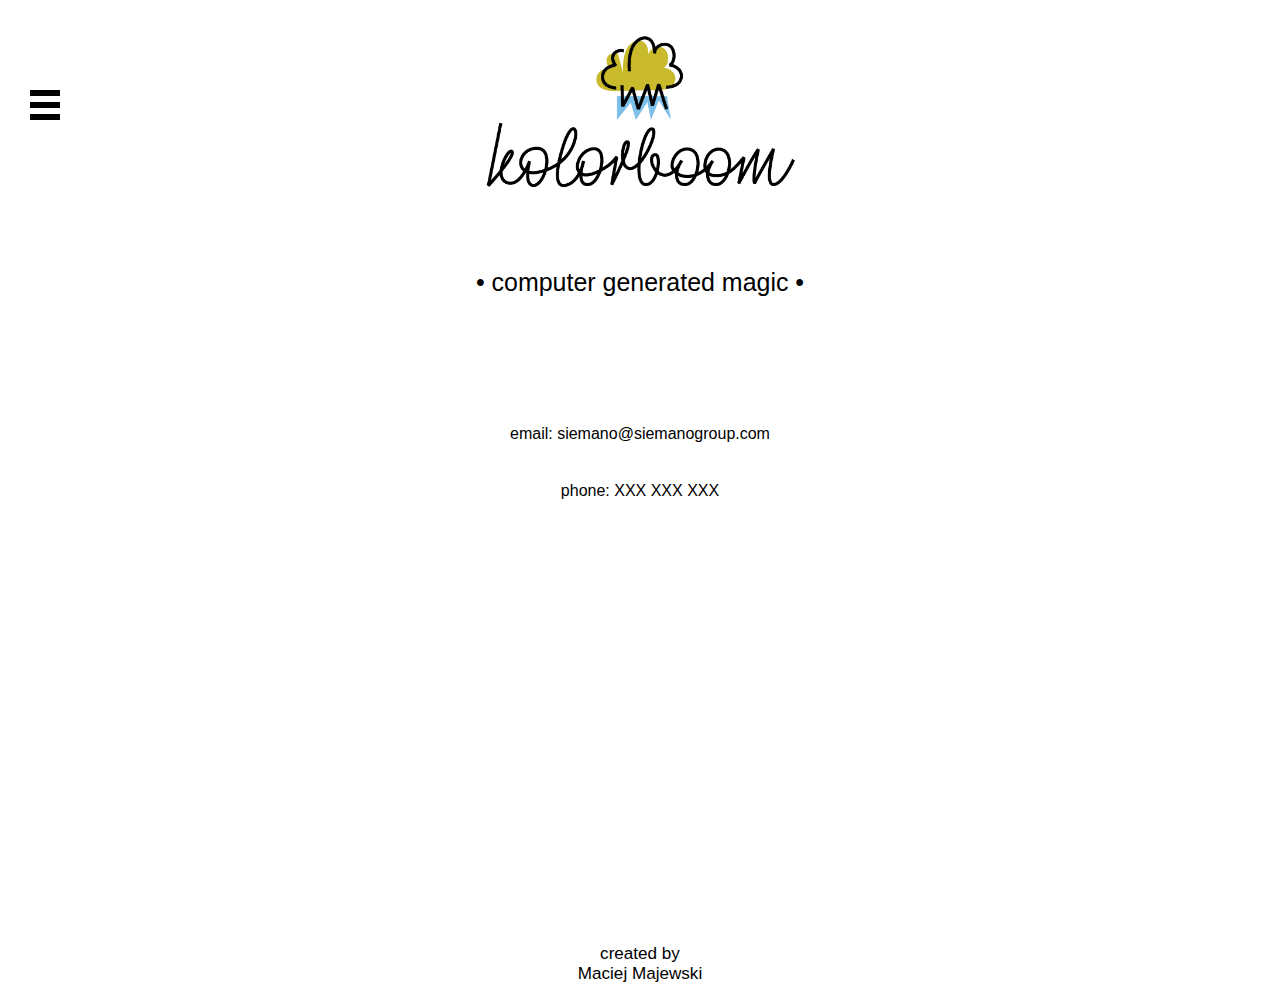
<file: contact.html>
<!DOCTYPE html>
<html lang="pl">
	<head>
		<meta charset="utf-8">
		<title>Siemano Group</title>
		<meta name="viewport" content="width=device-width">
		<link rel="stylesheet" href="style2.css">
	</head>

	<body>
		<!-- <div id="container">
		
		<a href="#" class="menu-btn"></a>
        <ul id="menu">
            <li><a href="index.html">Works</a></li>
            <li><a href="about.html">About</a></li>
            <li><a href="contact.html">Contact</a></li>
        </ul>

        </div> -->
        <ul class="navigation">
      <li class="nav-item"><a href="index.html">Works</a></li>
      <li class="nav-item"><a href="about.html">About</a></li>
      <li class="nav-item"><a href="contact.html">Contact</a></li>
    </ul>

    <input type="checkbox" id="nav-trigger" class="nav-trigger" />
    <label for="nav-trigger"></label>


    <div class="site-wrap">
        <a href="index.html"><img src="logo.png" class="main-logo" alt="Siemano"></a>

        <div class="site-title">
            <aside>• computer generated magic •</aside>
        </div>

        <p>email: siemano@siemanogroup.com</p>
        <p>phone: XXX XXX XXX</p>
    
        <div class="footer">
            <br/><br/><br/>
            <aside>
                created by
                <br/>
                Maciej Majewski
            </aside>
        </div>

    </div>

    

	</body>

    <footer>
        
    </footer>


</html>
</file>
<file: style2.css>
.main-logo {
  display: block;
  overflow: hidden;
  height: 30%;
  width: 30%;
  margin-left: auto;
  margin-right: auto;
  z-index: -1;
}

html, body { 
  height: 100%; 
  width: 100%; 
  font-family: Helvetica, sans-serif;
}

body {
  /*overflow: hidden;*/
}

/* Site Wrapper - Everything that isn't navigation */
.site-wrap {
  /* Critical position and size styles */
  min-height: 100%;
  min-width: 100%;
  background-color: #ffffff;  /*Needs a background or else the nav will show through */
  position: relative;
  top: 0;
  bottom: 100%;
  left: 0;
  z-index: 1;
  
  /* non-critical apperance styles */
  /*padding: 4em;*/
  /*background-image: linear-gradient(135deg, rgb(254,255,255) 0%,rgb(221,241,249) 35%,rgb(160,216,239) 100%);*/
  background-size: 200%;
}

h1 {
  font-family: Helvetica, serif;
  font-size: 1.5em;
  padding-top: 3%;
  padding-bottom: 7%;
}

.site-title {
  text-align: center;
  font-size: 1.95vw;
  padding-top: 3%;
  padding-bottom: 7%;
}

p {
  padding-top: 3%;
  text-align: center;
}

.footer {
  padding-top: 30%;
  text-align: center;
  font-weight: lighter;
  size: .2em;
  font-size: 1.9vh;
  padding-bottom: 5px;
}


/* Navigation Menu - Background */
.navigation {
  /* critical sizing and position styles */
  width: 100%;
  height: 100%;
  position: fixed;
  top: 0;
  right: 0;
  bottom: 0;
  left: 0;
  z-index: 0;
  
  /* non-critical appearance styles */
  list-style: none;
  background: #ffffff;
}

/* Navigation Menu - List items */
.nav-item {
  /* non-critical appearance styles */
  width: 200px;
  border-top: 1px solid #ffffff;
  border-bottom: 1px solid #ffffff;
}

.nav-item a {
  /* non-critical appearance styles */
  display: block;
  padding: 1em;
  background: #ffffff;
  color: #000000;
  font-size: 2em;
  font-weight: lighter;
  text-decoration: none;
  transition: color 0.2s, background 0.5s;
}

.nav-item a:hover {
  color: #C9BA2C;
  /*background: linear-gradient(135deg, rgba(0,0,0,0) 0%,rgba(75,20,20,0.65) 100%);*/
}



/* Nav Trigger */
.nav-trigger {
  /* critical styles - hide the checkbox input */
  position: absolute;
  clip: rect(0, 0, 0, 0);
}

label[for="nav-trigger"] {
  /* critical positioning styles */
  position: fixed;
  left: 30px; top: 10%;
  z-index: 2;
  
  /* non-critical apperance styles */
  height: 30px;
  width: 30px;
  cursor: pointer;
  background-image: url("data:image/svg+xml;utf8,<svg xmlns='http://www.w3.org/2000/svg' xmlns:xlink='http://www.w3.org/1999/xlink' version='1.1' x='0px' y='0px' width='30px' height='30px' viewBox='0 0 30 30' enable-background='new 0 0 30 30' xml:space='preserve'><rect width='30' height='6'/><rect y='24' width='30' height='6'/><rect y='12' width='30' height='6'/></svg>");
  background-size: contain;
}

/* Make the Magic Happen */
.nav-trigger + label, .site-wrap {
  transition: left 0.2s;
}

.nav-trigger:checked + label {
  left: 215px;
}

.nav-trigger:checked ~ .site-wrap {
  left: 200px;
  /*box-shadow: 0 0 5px 5px rgba(0,0,0,0.5);*/
}

/* Micro reset */
*,*:before,*:after{ 
  -webkit-box-sizing:border-box;
  -moz-box-sizing:border-box;
  box-sizing:border-box;
  margin:0;
  padding:0;
}

.cookie-bar {
  font-size: 1em;
  text-align: center;
}

/* ------------------ gallery 2-------------- */

.masonry { /* Masonry container */
  -webkit-column-count: 4;
  -moz-column-count:4;
  column-count: 4;
  /*-webkit-column-gap: 1px;
  -moz-column-gap: 1px;
  column-gap: 1px;*/
  margin: 0;
  padding: 0;
  -moz-column-gap: 0;
  -webkit-column-gap: 0;
  column-gap: 0;
  /*font-size: 0;*/
}

#img {
  padding-top: 1%
  padding-bottom: 1%;
}

@media only screen and (max-width: 520px) {
    .masonry {
        -moz-column-count: 1;
        -webkit-column-count: 1;
        column-count: 1;
        margin-left: auto;
        margin-right: auto;
    }
}

@media only screen and (min-width: 521px) and (max-width: 1268px){
    .masonry {
        -moz-column-count: 2;
        -webkit-column-count: 2;
        column-count: 2;
    }
}
@media only screen and (min-width: 1269px) and (max-width: 1600px){
    .masonry {
        -moz-column-count: 3;
        -webkit-column-count: 3;
        column-count: 3;
    }
}
@media only screen and (min-width: 1601px) {
    .masonry {
        -moz-column-count: 4;
        -webkit-column-count: 4;
        column-count: 4;
    }
}

.lb {
  display: none;
  position: fixed!important;
  z-index: 999;
  width: 100%;
  height: 100%;
  top: 0;
  left: 0;
  background: rgba(0,0,0,0.8);
  text-align:center;
}

.lb img {
  max-width: 90%;
  max-height: 90%;
  margin-top: 3%;
  margin-bottom: 10%;


}

.lb:target {
  outline: none;
  display: block;
}

a.lb:hover {cursor:default;}
img:hover {cursor:pointer;}
</file>
